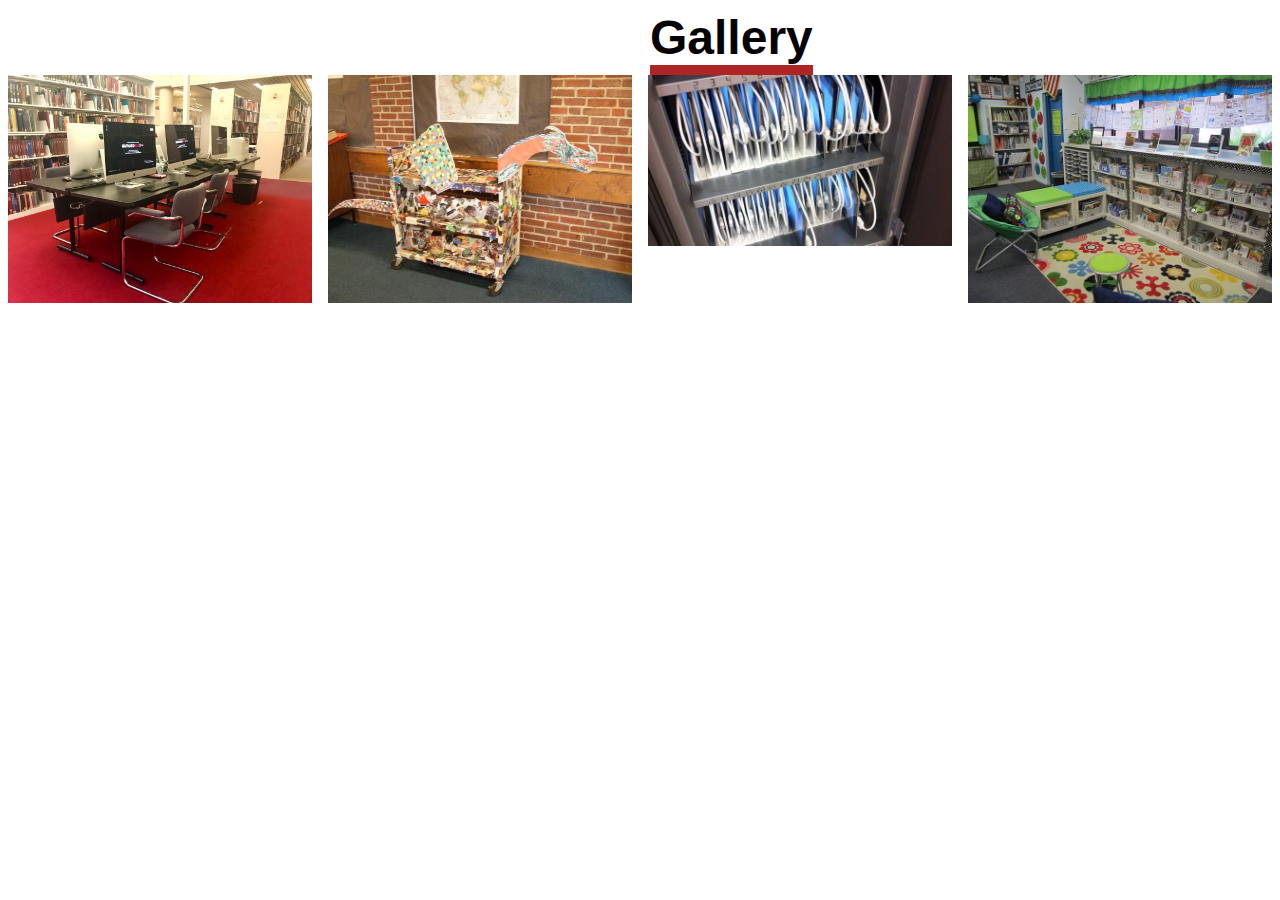
<file: gallery/gallery.html>
<!DOCTYPE html>
<html>
<meta name="viewport" content="width=device-width, initial-scale=1">
<head>
<meta charset="UTF-8">
<title>Gallery</title>
<link href="style.css" rel="stylesheet" type="text/css"/>
</head>
<body>

<h1 style="text-align:center">Gallery</h1>

<div class="row">
  <div class="column">
    <img src="img/ComputerLab.jpg" style="width:100%" onclick="openModal();currentSlide(1)" class="hover-shadow cursor">
  </div>
  <div class="column">
    <img src="img/DragonReadingCart.jpg" style="width:100%" onclick="openModal();currentSlide(2)" class="hover-shadow cursor">
  </div>
  <div class="column">
    <img src="img/iPadLab.jpg" style="width:100%" onclick="openModal();currentSlide(3)" class="hover-shadow cursor">
  </div>
  <div class="column">
    <img src="img/ReadingCorner.jpg" style="width:100%" onclick="openModal();currentSlide(4)" class="hover-shadow cursor">
  </div>
</div>

<div id="myModal" class="modal">
  <span class="close cursor" onclick="closeModal()">&times;</span>
  <div class="modal-content">

    <div class="mySlides">
      <div class="numbertext">1 / 4</div>
      <img src="img/ComputerLab.jpg" style="width:100%">
    </div>

    <div class="mySlides">
      <div class="numbertext">2 / 4</div>
      <img src="img/DragonReadingCart.jpg" style="width:100%">
    </div>

    <div class="mySlides">
      <div class="numbertext">3 / 4</div>
      <img src="img/iPadLab.jpg" style="width:100%">
    </div>
    
    <div class="mySlides">
      <div class="numbertext">4 / 4</div>
      <img src="img/ReadingCorner.jpg" style="width:100%">
    </div>
    
    <a class="prev" onclick="plusSlides(-1)">&#10094;</a>
    <a class="next" onclick="plusSlides(1)">&#10095;</a>

    <div class="caption-container">
      <p id="caption"></p>
    </div>


    <div class="column">
      <img class="demo cursor" src="img/ComputerLab.jpg" style="width:100%" onclick="currentSlide(1)" alt="Computer Lab">
    </div>
    <div class="column">
      <img class="demo cursor" src="img/DragonReadingCart.jpg" style="width:100%" onclick="currentSlide(2)" alt="Dragon Shaped Book Cart">
    </div>
    <div class="column">
      <img class="demo cursor" src="img/iPadLab.jpg" style="width:100%" onclick="currentSlide(3)" alt="iPad Lab">
    </div>
    <div class="column">
      <img class="demo cursor" src="img/ReadingCorner.jpg" style="width:100%" onclick="currentSlide(4)" alt="Reading Corner">
    </div>
  </div>
</div>

<script>
function openModal() {
  document.getElementById("myModal").style.display = "block";
}

function closeModal() {
  document.getElementById("myModal").style.display = "none";
}

var slideIndex = 1;
showSlides(slideIndex);

function plusSlides(n) {
  showSlides(slideIndex += n);
}

function currentSlide(n) {
  showSlides(slideIndex = n);
}

function showSlides(n) {
  var i;
  var slides = document.getElementsByClassName("mySlides");
  var dots = document.getElementsByClassName("demo");
  var captionText = document.getElementById("caption");
  if (n > slides.length) {slideIndex = 1}
  if (n < 1) {slideIndex = slides.length}
  for (i = 0; i < slides.length; i++) {
      slides[i].style.display = "none";
  }
  for (i = 0; i < dots.length; i++) {
      dots[i].className = dots[i].className.replace(" active", "");
  }
  slides[slideIndex-1].style.display = "block";
  dots[slideIndex-1].className += " active";
  captionText.innerHTML = dots[slideIndex-1].alt;
}
</script>
    
</body>
</html>
</file>
<file: gallery/style.css>
body {
  font-family: Verdana, sans-serif;
  margin: 0;
}

* {
  box-sizing: border-box;
}

.row > .column {
  padding: 0 8px;
}

.row:after {
  content: "";
  display: table;
  clear: both;
}

.column {
  float: left;
  width: 25%;
}

/* The Modal (background) */
.modal {
  display: none;
  position: fixed;
  z-index: 1;
  padding-top: 100px;
  left: 0;
  top: 0;
  width: 100%;
  height: 100%;
  overflow: auto;
  background-color: black;
}

/* Modal Content */
.modal-content {
  position: relative;
  background-color: #fefefe;
  margin: auto;
  padding: 0;
  width: 90%;
  max-width: 1200px;
}

/* The Close Button */
.close {
  color: white;
  position: absolute;
  top: 10px;
  right: 25px;
  font-size: 35px;
  font-weight: bold;
}

.close:hover,
.close:focus {
  color: #999;
  text-decoration: none;
  cursor: pointer;
}

.mySlides {
  display: none;
}

.cursor {
  cursor: pointer;
}

/* Next & previous buttons */
.prev,
.next {
  cursor: pointer;
  position: absolute;
  top: 50%;
  width: auto;
  padding: 16px;
  margin-top: -50px;
  color: white;
  font-weight: bold;
  font-size: 20px;
  transition: 0.6s ease;
  border-radius: 0 3px 3px 0;
  user-select: none;
  -webkit-user-select: none;
}

/* Position the "next button" to the right */
.next {
  right: 0;
  border-radius: 3px 0 0 3px;
}

/* On hover, add a black background color with a little bit see-through */
.prev:hover,
.next:hover {
  background-color: rgba(0, 0, 0, 0.8);
}

/* Number text (1/3 etc) */
.numbertext {
  color: #f2f2f2;
  font-size: 12px;
  padding: 8px 12px;
  position: absolute;
  top: 0;
}

img {
  margin-bottom: -4px;
}

.caption-container {
  text-align: center;
  background-color: black;
  padding: 2px 16px;
  color: white;
}

.demo {
  opacity: 0.6;
}

.active,
.demo:hover {
  opacity: 1;
}

img.hover-shadow {
  transition: 0.3s;
}

.hover-shadow:hover {
  box-shadow: 0 4px 8px 0 rgba(0, 0, 0, 0.2), 0 6px 20px 0 rgba(0, 0, 0, 0.19);
}

h1
{
color: #050303;
font-size: 3em;
font-weight: bold;
border-bottom: 10px solid #af2424;
margin: 10px 0 0 650px;
display: inline-block;
}
</file>
